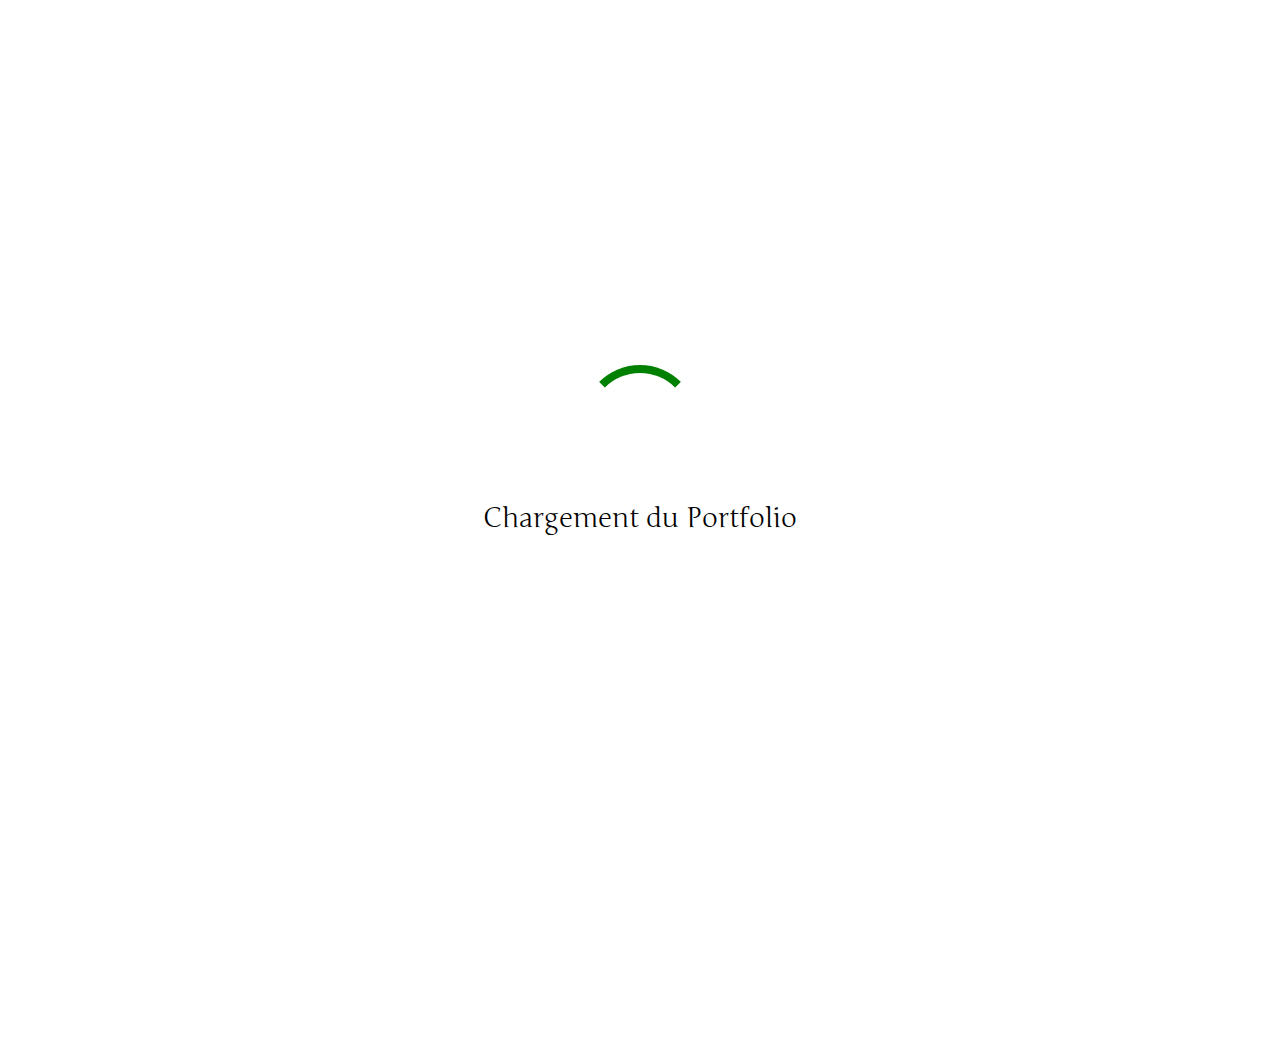
<file: index.html>
<!DOCTYPE html>


<html>
  <head>
    <meta charset="utf-8" />
    <link rel="stylesheet" href="port.css">
    <script src="script.js"></script>

    <link rel="icon" type="image/png" href="image/icone_port.png" />
    <title>Onizzm | Portfolio</title>
  </head>


  <body name="body">
    <script> hauteur()</script>

    <div id="loader" class="loader">
        <div class="spinner"></div>
        <div class="titre1">Chargement du Portfolio</div>
    </div>

    <div id="content">
	  	<div id="baniere" style="opacity: 1;">
	  		<img id="imgbaniere" src="image/baniere_portfolio.png" style> 
	    </div>

	    <div id="marge"> </div>

	    <div id="titre">

	    	<h1> onizzm </h1>
	    
			<div id="bouton_port"> 
	    		<button onclick="animation()" > <span id="titre_bouton"> ➢ DÉCOUVRIR LA MUSIQUE </span> </button>
	    </div>

		   </div> 

	    <div id="video" style="opacity: 0; display: none;">

	        <button class="arrow" onclick="prevSlide()" style="position: absolute; top: calc(var(--haut) * 23); left: 2vw;" >&#10094;</button>
	        <button class="arrow" onclick="nextSlide()" style="position: absolute; top: calc(var(--haut) * 23); right: 2vw;">&#10095;</button>

	      <!--div class="vide"> </div-->
	      <div class="carrousel-wrapper">
	        <div class="carrousel-item" id="video1">
	        <div class="zi">
	          <iframe class="YT" src="https://www.youtube-nocookie.com/embed/ChnqeU4Wot8?rel=0" title="YouTube video player" frameborder="0" allow="accelerometer; autoplay; clipboard-write; encrypted-media; gyroscope; picture-in-picture; web-share" referrerpolicy="strict-origin-when-cross-origin" allowfullscreen></iframe>
	          <div class="description">
	            <h2> Underwater </h2>
	            <p class="legende">Enfant, Vincent a failli se noyer et perdre la vie. Dès lors, il a embrassé ses expériences passées et les a canalisées dans son art comme un moyen de s'épanouir, transformant l'impact de son accident en source d'inspiration. Courage et sensibilité poétique nourrissent son travail. A travers son histoire, ce court métrage interprète de manière poétique son travail et sa vision de la photographie. <br> <br>
	            Musique : Onizzm <br>
	        	Réal : Candice Aepli, ECAL</p>
	          </div>
	        </div>
	          <div class="info"> ➢ Description </div>
	           <div class="nav_carrousel"><span>&#9679; </span><span>&#9675; </span><span>&#9675; </span><span>&#9675; </span><span>&#9675; </span></div>
	        </div>

	        <div class="carrousel-item" id="video2">
	        <div class="zi">
	          <iframe class="YT" src="https://www.youtube-nocookie.com/embed/nd2F2Zr-O00?rel=0" title="YouTube video player" frameborder="0" allow="accelerometer; autoplay; clipboard-write; encrypted-media; gyroscope; picture-in-picture; web-share" referrerpolicy="strict-origin-when-cross-origin" allowfullscreen></iframe>
	          <div class="description">
	            <h2> Edward Theme  </h2>
	            <p class="legende">Après avoir revu "Edouard aux mains d'argent" j'ai été fasciné par la musique, j'ai donc tout simplement voulu humblement réinterpréter ce thème magnifique à ma manière.<br> <br>
	            Musique : Onizzm <br>
	        	Réal : Tim Burton</p>
	          </div>
	        </div>
	         <div class="info"> ➢ Description  </div>
	           <div class="nav_carrousel"><span>&#9675;</span><span>&#9679; </span><span>&#9675;</span><span>&#9675;</span><span>&#9675;</span></div>
	        </div>

	        <div class="carrousel-item" id="video3">
	        <div class="zi">
	         <iframe class="YT" src="https://www.youtube-nocookie.com/embed/btJl2A6giCs?rel=0" title="YouTube video player" frameborder="0" allow="accelerometer; autoplay; clipboard-write; encrypted-media; gyroscope; picture-in-picture; web-share" referrerpolicy="strict-origin-when-cross-origin" allowfullscreen></iframe>
	          <div class="description">
	            <h2> Black Spiderman  </h2>
	            <p class="legende">Rien à dire, je voulais juste absolument faire un thème de super-héros bien évidemment très inspiré par Danny Elfman<br> <br>
	            Musique : Onizzm <br>
	        	Réal : Sam Raimi</p>
	          </div>
	        </div>
	         <div class="info"> ➢ Description </div>
	          <div class="nav_carrousel"><span>&#9675;</span><span>&#9675;</span><span>&#9679; </span><span>&#9675;</span><span>&#9675;</span></div>
	        </div>

	        <div class="carrousel-item" id="video4">
	        <div class="zi">
	          <iframe class="YT" src="https://www.youtube-nocookie.com/embed/FfoB-yVmAKE?rel=0" title="YouTube video player" frameborder="0" allow="accelerometer; autoplay; clipboard-write; encrypted-media; gyroscope; picture-in-picture; web-share" referrerpolicy="strict-origin-when-cross-origin" allowfullscreen></iframe>
	          <div class="description">
	            <h2> Odyssée des ilussions - Ending  </h2>
	            <p class="legende">Générique de fin produit pour le film étudiant d'une amie. <br> P.S : Le générique n'est pas à jour c'est normal si je ne suis pas cité :) <br> <br>
	            Musique : Onizzm <br>
	        	Réal : Lina Ben Abid</p>
	          </div>
	        </div>
	         <div class="info"> ➢ Description </div>
	          <div class="nav_carrousel"><span>&#9675;</span><span>&#9675;</span><span>&#9675;</span><span>&#9679; </span><span>&#9675;</span></div>
	        </div>

	        <div class="carrousel-item" id="video5">
	        <div class="zi">
	          <iframe class="YT" src="https://www.youtube-nocookie.com/embed/HRf_fw3-Tsk?rel=0" title="YouTube video player" frameborder="0" allow="accelerometer; autoplay; clipboard-write; encrypted-media; gyroscope; picture-in-picture; web-share" referrerpolicy="strict-origin-when-cross-origin" allowfullscreen></iframe>
	          <div class="description">
	            <h2> Alouan - Pièce Violette </h2>
	            <p class="legende">Une enfant, Sawda, se retrouve confrontée aux inquiétudes et émotions menées par l’arrivée de l’adolescence. Subissant ces changements, elle tente de s’accrocher à son imagination et sa vision enfantine du monde afin de préserver son innocence. Les différentes étapes de son évolution sont représentées à travers plusieurs pièces comme la violette, symbole de nostalgie et d'insouciance.<br> <br>
	            Musique et Chorale : Onizzm <br>
	        	Réal : Lina Ben Abid</p>
	          </div>
	        </div>
	         <div class="info"> ➢ Description </div>
	           <div class="nav_carrousel"><span>&#9675;</span><span>&#9675;</span><span>&#9675;</span><span>&#9675;</span><span>&#9679; </span></div>
	        </div>
	        <div class="nav_carrousel"></div>
	      </div>

	      
	      </div>

	     <div class="instabas" style="margin-right: 20px; margin-top: auto;"> <a class="contain" href="https://www.instagram.com/onizzm/" target="_blank"> <img src="image/iconinsta.png" class="contain" > </a> </div>

	    <div id="bio" style="opacity: 1;">

	    	<div id="item3" class="jracontemavie">
				<div class="titrebio">
					<h2> Ambitions </h2>
				</div>
				<p> Je suis toujours à la recherche de nouvelles sonorités et mélodies afin d'enrichir ma musique. Mais mon ambition serait d'écrire des scores modernes, hybrides entre l'orchestre et l'électronique, centrés autour d'un thème au service de la narration. Ceci dans le but de continuer à faire évoluer cet art et créer de nouvelles œuvres classiques.
				</p>
			</div>

			 <div id="item2" class="jracontemavie">
	    	<div class="titrebio">
	        	<h2> Louis </h2> 
	        		<!--div class="lieninsta"> <a class="contain" href="https://www.instagram.com/onizzm/" target="_blank"> <img src="image/iconinsta.png" class="contain" > </a> </div-->
	      </div>
	        <p>  J'ai 24 ans et j'ai commencé la musique à 8 ans quand j'ai retrouvé le premier clavier de ma mère sous un lit. À cet âge là, j'étais épris par la musique de Danny Elfman et Christopher Young qui m'ont introduit à la musique de film. Aujourd'hui les petites séries comme celles de Kyan Khojandi ou Zerocalcare m'attirent également par leur authenticité.
	      </p>
	   		</div>
	  		
			<div id="item1" class="jracontemavie">
				<div class="titrebio">
					<h2> Éxperience </h2>
				</div>
				<ul>
					<li> Ingénieur du son et compositeur depuis 6 ans impliqué sur plus d'une vingtaine de projets, studio, film, live. </li>
					<li> Titulaire d'un Bachelor à la SAE Institute à Genève en tant qu’ingénieur du son. </li>
					<li> 16 années de piano dont 8 années de cours. 10 ans de guitare en autodidacte.</li>
					<li> Pratique de la MAO, mixage et sound-design depuis 10 ans. </li>
				</ul>
			</div>  
	    </div>

	    <div id="footer">© Site développé par Onizzm</div>
	</div>

    <script> device();</script>

  	<script src="ui.js"></script>

  </body>
</html>
</file>
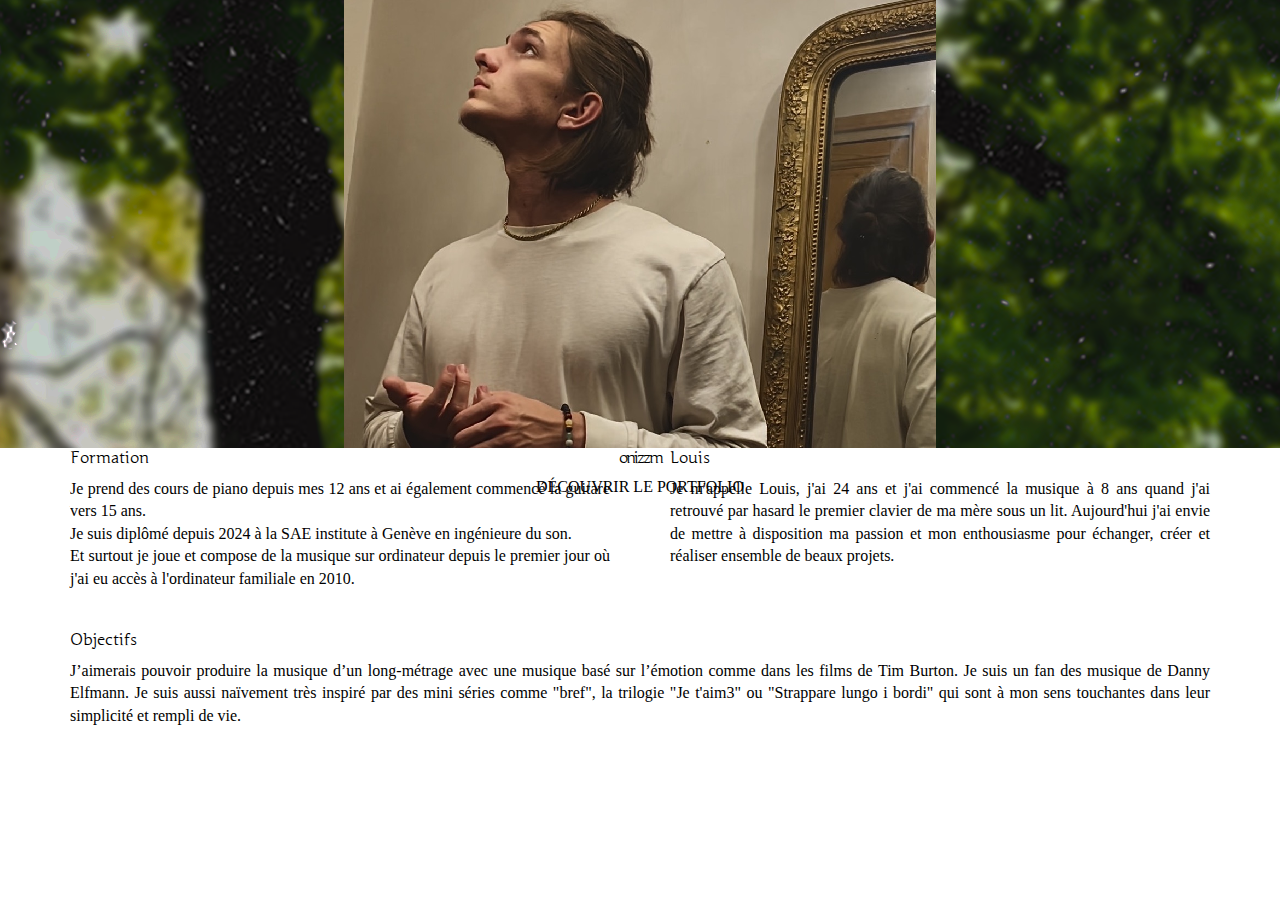
<file: index_port.html>
<!DOCTYPE html>


<html>
  <head>
    <meta charset="utf-8" />
    <link rel="stylesheet" href="port.css">
    <link rel="stylesheet" href="https://fonts.googleapis.com/css2?family=Material+Symbols+Outlined:opsz,wght,FILL,GRAD@48,400,0,0" />
    <script src="https://ajax.googleapis.com/ajax/libs/jquery/1.10.2/jquery.min.js"></script>
    <script src="script.js"></script>

    <link rel="icon" type="image/png" href="image/icone_port.png" />
    <title>Portfolio Onizzm</title>
  </head>


  <body name="body">

    <span id="loader" style="font-family: 'Material Symbols Outlined'; position: absolute; opacity: 0;">arrow_back_2</span>
    <span id="loader" style="font-family: 'Material Symbols Outlined'; position: absolute; opacity: 0;">play_arrow</span>


  	<div onload="loader()" id="baniere" style="opacity: 1;">
  		<img src="image/baniere_portfolio.png" style> 
    </div>

    <div id="marge"> </div>

    <div id="titre">

    	<h1> onizzm </h1>
    
		<div id="bouton_port"> 
    		<button onclick="animation()" > <span id="titre_bouton"> DÉCOUVRIR LE PORTFOLIO </span> </button>
    </div>

	</div> 

  <div rel="preload" id="video" style="opacity: 0; display: none;">
      <!--button onclick="prev_video()" rel="preload" class="fleche-navigation">arrow_back_2</button-->

      <iframe  width="784" height="441" src="https://www.youtube-nocookie.com/embed/videoseries?si=PUiXzZ7uswXqac5d&amp;list=PLEAQXFUYQahD-w8cD64LbPLLpGd6KFzeC" title="YouTube video player" frameborder="0" allow="accelerometer; autoplay; clipboard-write; encrypted-media; gyroscope; picture-in-picture; web-share" referrerpolicy="strict-origin-when-cross-origin" allowfullscreen></iframe>

      <!--button onclick="next_video()" rel="preload" class="fleche-navigation">play_arrow</button-->
    </div>


    <div id="bio" style="opacity: 1;">
  		
  	

		<div class="jracontemavie">
			<h2> Formation </h2>
			<p>  Je prend des cours de piano depuis mes 12 ans et ai également commencé la guitare vers 15 ans. <br>
      Je suis diplômé depuis 2024 à la SAE institute à Genève en ingénieure du son. <br>
      Et surtout je joue et compose de la musique sur ordinateur depuis le premier jour où j'ai eu accès à l'ordinateur familiale en 2010.
			</p>
		</div>

    <div class="jracontemavie">
        <h2> Louis </h2>
        <p>  Je m'appelle Louis, j'ai 24 ans et j'ai commencé la musique à 8 ans quand j'ai retrouvé par hasard le premier clavier de ma mère sous un lit. Aujourd'hui j'ai envie de mettre à disposition ma passion et mon enthousiasme pour échanger, créer et réaliser ensemble de beaux projets.
      </p>
    </div>

		<div class="jracontemavie">
			<h2> Objectifs </h2>
			<p>  J’aimerais pouvoir produire la musique d’un long-métrage avec une musique basé sur l’émotion comme dans les films de Tim Burton. Je suis un fan des musique de Danny Elfmann. Je suis aussi naïvement très inspiré par des mini séries comme "bref", la trilogie "Je t'aim3" ou "Strappare lungo i bordi" qui sont à mon sens touchantes dans leur simplicité et rempli de vie.
			</p>
		</div>


    </div>


  </body>
</html>
</file>
<file: port.css>
@import url('https://fonts.googleapis.com/css2?family=Birthstone&display=swap');
@import url('https://fonts.googleapis.com/css2?family=Junge&display=swap');


html, body {
    margin: 0;
    transition: 1s;
    background-size: cover;
    background-position: center;
    background-repeat: no-repeat;
}

body.no-scroll {
    overflow: hidden;
}

body::-webkit-scrollbar {
    display: none; /* Masque la barre de défilement */
}

#loader {
    position: absolute;
    top: 50%;
    left: 50%;
    transform: translate(-50%, -50%);
    display: flex;
    flex-direction: column;
    justify-content: center;
    align-items: center;
    transition: 0.4s;
}

/* Style du spinner */
.spinner {
    border: 8px solid rgba(255, 255, 255, 1);
    border-top: 8px solid green;
    border-radius: 50%;
    width: 100px;
    height: 100px;
    animation: spin 1s linear infinite;
}

.titre1 {
	font-family: "Junge", cursive;
	font-size: calc(var(--haut)*3);
	margin-top: 20px;
	text-align: center;
	justify-content: center;
}

/* Animation de rotation */
@keyframes spin {
    0% { transform: rotate(0deg); }
    100% { transform: rotate(360deg); }
}

#content {
    opacity: 0;
    transition: 1s;
}

p {
	margin: 0px;
	padding: 0px;
	font-family: Helvetica Neue;
	line-height: 140%;
	font-size: calc(var(--haut) * 2.6);
}

ul {
	margin: 0px;
	padding-right: 0px;
	padding-left: 0px;
	font-family: Helvetica Neue;
	line-height: 140%;
	font-size: calc(var(--haut) * 2.4);
}

li {
	/*margin-bottom: calc(var(--haut) * 1.8);*/
}

h1 {
	color: black;
	font-family: "Junge", cursive;
  	font-style: normal;
	font-size: calc(var(--haut) * 13);
	font-weight: normal;
	letter-spacing: -2px;
	text-align: center;
	margin-top: 0px;
	margin-bottom: 0px;
	/*transition: 1s;*/
}

#marge {
	height: calc(var(--haut) * 24);
}

.contain {
	height: 100%;
	object-fit: contain;
}

h2 {

	color: black;
	font-family: "Junge";
	font-weight: lighter;
	font-size: calc(var(--haut) * 5);
	text-align: left;
	margin-top: 0px;
	margin-bottom: 10px;
}

img {
	height: 200%;
}

#baniere {
	display: flex;
	height: calc(var(--haut) * 25);
	overflow: hidden;
	justify-content: center;
	align-items: center;
	transition: 0s;
}

#titre {
	transition: 0s;
	position: absolute;
	z-index: 1;
	left: auto;
	right: auto;
	top: calc(var(--haut) * 24);
	left: 50%;
	transform: translate(-50%, 0%);
}

#bouton_port button {
	font-family: "Helvetica Neue";
	cursor: pointer;
	padding: 10px;
	display: block;
	text-align: center;
	color: black;
	font-size: calc(var(--haut) * 2.5);
	background: none;
	outline: 0;
	margin-left: auto;
	margin-right: auto;
	margin-top: 0px;
	margin-bottom: 60px;
	border: solid calc(var(--haut) * 0.4);
	border-color: black;
}

#bouton_port button:hover {
	transition: 0.4s;
	color: green;
	border-color: green;
}

.titrebio {
	display: flex;
	margin-bottom: 10px;
	padding: 0px;
	align-items: center;
	/*font-size: 3rem;*/
	/*font-weight: bold;
	text-align: left;
	padding: 0px;
	margin-left: 20px;
	margin-bottom: 0px;*/
}

.lieninsta {
	cursor: pointer;
	margin-left: auto;
	height: calc(var(--haut) * 5);
	color: black;
	text-decoration: none;
}

/*.lieninsta {
	cursor: pointer;
	font-size: calc(var(--haut) * 4);
	text-decoration: none;
	color: black;
	margin-left: auto;
	font-family: 'Junge';
}*/



#bio {
	display: flex;
	flex-wrap: wrap;
	text-align: justify;
	font-size: calc(var(--haut) * 2);
	margin-left: 40px;
	margin-right: 40px;
	margin-top: 0px;
	margin-bottom: calc(var(--haut) *3);
	transition: 0.4s;
	background: none;
}

.jracontemavie {
	flex: 400px;
	margin-left: 30px;
	margin-right: 30px;
	margin-bottom: 40px;
	padding: 0px

}

@media (max-width: 1000px) {
    #item2 {
        order: 0; /* Item 2 devient le premier */
    }

    #item3 {
    	order: 1;
    }

    #item1 {
    	order: 2;
    }
}


#video {
	width: 100%;
	flex-wrap: wrap;
	justify-content: space-around;
	transition: 0s;
	background: none;
	position: relative;
	top: calc(var(--haut) * 0);
    margin-bottom: 20px;
    overflow: hidden;
    height: calc(var(--haut) * 72);
}

.arrow {
	font-size: calc(var(--haut) * 15);
	z-index: 2;
	background: none;
	cursor: pointer;
	border: none;
}

.arrow:hover {
	color: green;
	transition: 0.4s;
}

.carrousel-wrapper {
    display: flex;
    transition: transform 0.5s ease;
    width: 100%;
}

.carrousel-item {
    min-width: 100%;
   /*display: flex;*/
}


.nav_carrousel {
	width: 100vw;
	position: relative;
	bottom: 0%;
	display: flex;
	justify-content: center;
	font-size: calc(var(--haut)*2);
}

.zi {
	display: flex;
    margin-left: auto;
    margin-right: auto;
    margin-bottom: 10px;
    height: 526px;
    width: 936px;
}


.material-symbols-outlined {
  font-variation-settings:
  'FILL' 0,
  'wght' 400,
  'GRAD' 0,
  'opsz' 24
}


.YT {
	z-index: 1;
	display: flex;
	margin-left: auto;
	margin-right: auto;
	margin-bottom: 10px;
    height: 526px;
    width: 936px;
}

.info {
	width: 30%;
	margin-left: auto;
	margin-right: auto;
	margin-top: 10px;
	margin-bottom: 10px;
	text-align: center;
	font-size: calc(var(--haut) * 3);
	font-family: "Junge", cursive;
	cursor: help;
}

#description {
	margin-left: 20px;
	margin-right: 20px;
}

.dordi {
    position: absolute;
    background: rgba(255, 255, 255, 0.9);
	height: calc(var(--haut) * 58.1);
	width: calc(var(--haut) * 107.1);
    padding: calc(var(--haut) * 2);
    margin: auto;
    opacity: 0;
    transition: 0.3s;
    z-index: 0;
}

.legende {
	font-family: 'Junge';
	font-size: calc(var(--haut) * 2);
	line-height: 110%;
	margin-right: 20px;
	text-align: justify;
}

.bouton {
	background: none;
	z-index: 3;
	height: calc(var(--haut) * 6);
}

.instabas {
	z-index: 2;
	outline: 0;
	cursor: pointer;
	margin-left: auto;
	height: calc(var(--haut) * 7);
	color: black;
	text-decoration: none;
	position: fixed;
	bottom: 20px;
	right: 20px;
}

#footer {
	position: relative;
	width: 100%;
	bottom: 0;
	padding-bottom: calc(var(--haut) * 1);
	font-family: Helvetica Neue;
	font-size: calc(var(--haut) * 1.8);
	text-align: center;
}
</file>
